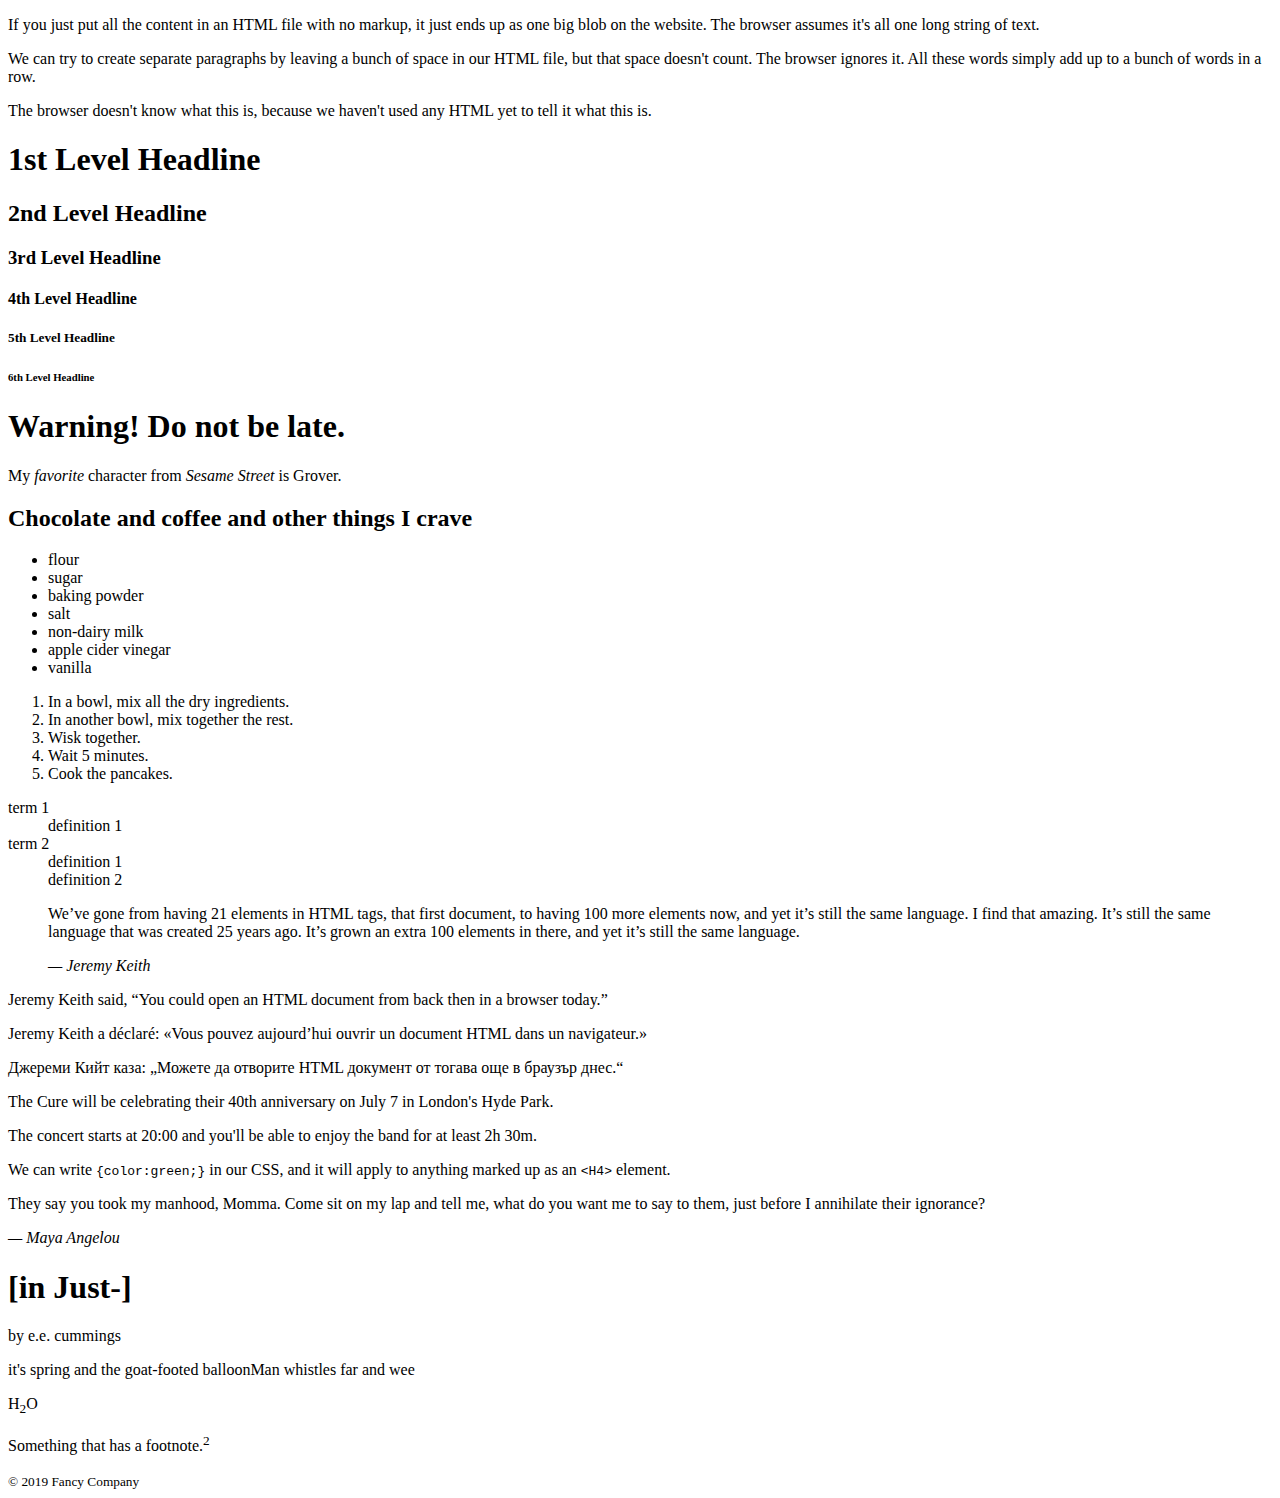
<file: 02_text/index.html>
<!DOCTYPE html>
<html lang="en">
  <head>
    <meta charset="UTF-8" />
    <meta http-equiv="X-UA-Compatible" content="IE=edge" />
    <meta name="viewport" content="width=device-width, initial-scale=1.0" />
    <title>HTML- Formatting text</title>
  </head>
  <body>
    <!-- Paragraphs -->
    <p>
      If you just put all the content in an HTML file with no markup, it just
      ends up as one big blob on the website. The browser assumes it's all one
      long string of text.
    </p>

    <p>
      We can try to create separate paragraphs by leaving a bunch of space in
      our HTML file, but that space doesn't count. The browser ignores it. All
      these words simply add up to a bunch of words in a row.
    </p>

    <p>
      The browser doesn't know what this is, because we haven't used any HTML
      yet to tell it what this is.
    </p>

    <!-- Headlines -->
    <h1>1st Level Headline</h1>
    <h2>2nd Level Headline</h2>
    <h3>3rd Level Headline</h3>
    <h4>4th Level Headline</h4>
    <h5>5th Level Headline</h5>
    <h6>6th Level Headline</h6>

    <!-- -->
    <h1><strong>Warning!</strong> Do not be late.</h1>
    <p>My <em>favorite</em> character from <i>Sesame Street</i> is Grover.</p>
    <h2><strong>Chocolate and coffee</strong> and other things I crave</h2>

    <!-- unordered list-->
    <ul>
      <li>flour</li>
      <li>sugar</li>
      <li>baking powder</li>
      <li>salt</li>
      <li>non-dairy milk</li>
      <li>apple cider vinegar</li>
      <li>vanilla</li>
    </ul>

    <!-- ordered list-->
    <ol>
      <li>In a bowl, mix all the dry ingredients.</li>
      <li>In another bowl, mix together the rest.</li>
      <li>Wisk together.</li>
      <li>Wait 5 minutes.</li>
      <li>Cook the pancakes.</li>
    </ol>

    <!-- definition list-->
    <dl>
      <dt>term 1</dt>
      <dd>definition 1</dd>

      <dt>term 2</dt>
      <dd>definition 1</dd>
      <dd>definition 2</dd>
    </dl>

    <!-- quotes-->
    <blockquote>
      <p>
        We’ve gone from having 21 elements in HTML tags, that first document, to
        having 100 more elements now, and yet it’s still the same language. I
        find that amazing. It’s still the same language that was created 25
        years ago. It’s grown an extra 100 elements in there, and yet it’s still
        the same language.
      </p>

      <cite>— Jeremy Keith</cite>
    </blockquote>

    <p>
      Jeremy Keith said,
      <q>You could open an HTML document from back then in a browser today.</q>
    </p>

    <p lang="fr">
      Jeremy Keith a déclaré:
      <q>Vous pouvez aujourd’hui ouvrir un document HTML dans un navigateur.</q>
    </p>

    <p lang="bg">
      Джереми Кийт каза:
      <q>Можете да отворите HTML документ от тогава още в браузър днес.</q>
    </p>

    <!-- dates -->
    <p>
      The Cure will be celebrating their 40th anniversary on
      <time datetime="2018-07-07">July 7</time> in London's Hyde Park.
    </p>

    <p>
      The concert starts at <time datetime="20:00">20:00</time> and you'll be
      able to enjoy the band for at least
      <time datetime="PT2H30M">2h 30m</time>.
    </p>

    <!-- pre code-->
    <p>
      We can write <code>{color:green;}</code> in our CSS, and it will apply to
      anything marked up as an <code>&lt;H4&gt;</code> element.
    </p>

    <p>
      They say you took my manhood, Momma. Come sit on my lap and tell me, what
      do you want me to say to them, just before I annihilate their ignorance?
    </p>

    <cite>— Maya Angelou</cite>

    <h1>[in Just-]</h1>
    <p>by e.e. cummings</p>

    it's spring and the goat-footed balloonMan whistles far and wee

    <!-- small text-->

    <p>H<sub>2</sub>O</p>

    <p>Something that has a footnote.<sup>2</sup></p>

    <small>© 2019 Fancy Company</small>
  </body>
</html>
</file>
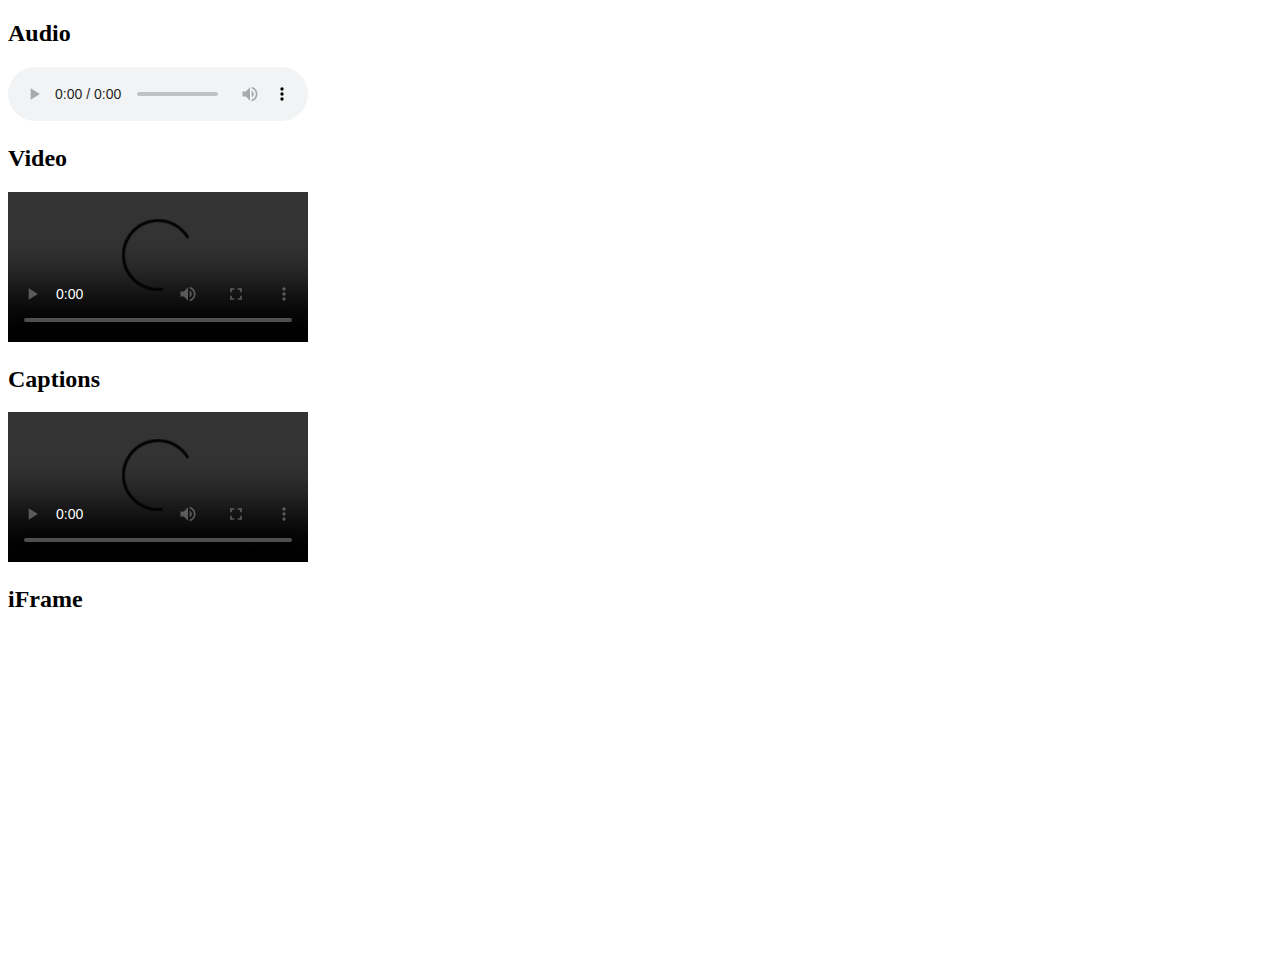
<file: 06_media/index.html>
<!DOCTYPE html>
<html lang="en">
  <head>
    <meta charset="UTF-8" />
    <meta http-equiv="X-UA-Compatible" content="IE=edge" />
    <meta name="viewport" content="width=device-width, initial-scale=1.0" />
    <title>Media</title>
  </head>
  <body>
    <div>
      <h2>Audio</h2>
      <audio controls>
        <source
          src="http://example.com/birds.ogg"
          type="audio/ogg; codec=opus"
        />
        <source
          src="https://s3-us-west-2.amazonaws.com/s.cdpn.io/10558/birds.mp3"
          type="audio/mpeg"
        />
        Sorry your browser doesn't not support audio.
      </audio>
    </div>

    <div>
      <h2>Video</h2>
      <video controls>
        <source
          src="https://s3-us-west-2.amazonaws.com/s.cdpn.io/10558/moonwalk.480p.vp9.webm"
          type="video/webm"
        />
        <source
          src="https://s3-us-west-2.amazonaws.com/s.cdpn.io/10558/moonwalk.480p.h264.mp4"
          type="video/mp4"
        />
      </video>
    </div>

    <div>
      <h2>Captions</h2>
      <video controls>
        <source
          src="https://s3-us-west-2.amazonaws.com/s.cdpn.io/10558/moonwalk.480p.vp9.webm"
          type="video/webm"
        />
        <source
          src="https://s3-us-west-2.amazonaws.com/s.cdpn.io/10558/moonwalk.480p.h264.mp4"
          type="video/mp4"
        />

        <track
          src="https://s3-us-west-2.amazonaws.com/s.cdpn.io/10558/moonwalk.vtt"
          kind="captions"
          label="English"
          srclang="en"
          default
        />

        <track
          src="https://s3-us-west-2.amazonaws.com/s.cdpn.io/10558/moonwalk.es-la.es.vtt"
          kind="subtitles"
          label="Español"
          srclang="es"
        />

        <p>
          This would be a video of a moonwalk, if your device supported playing
          this video.
        </p>
      </video>
    </div>

    <div>
      <h2>iFrame</h2>
      <iframe
        width="560"
        height="315"
        src="https://www.youtube.com/embed/0Gr1XSyxZy0"
        title="YouTube video player"
        frameborder="0"
        allow="accelerometer; autoplay; clipboard-write; encrypted-media; gyroscope; picture-in-picture"
        allowfullscreen
      ></iframe>
    </div>
  </body>
</html>
</file>
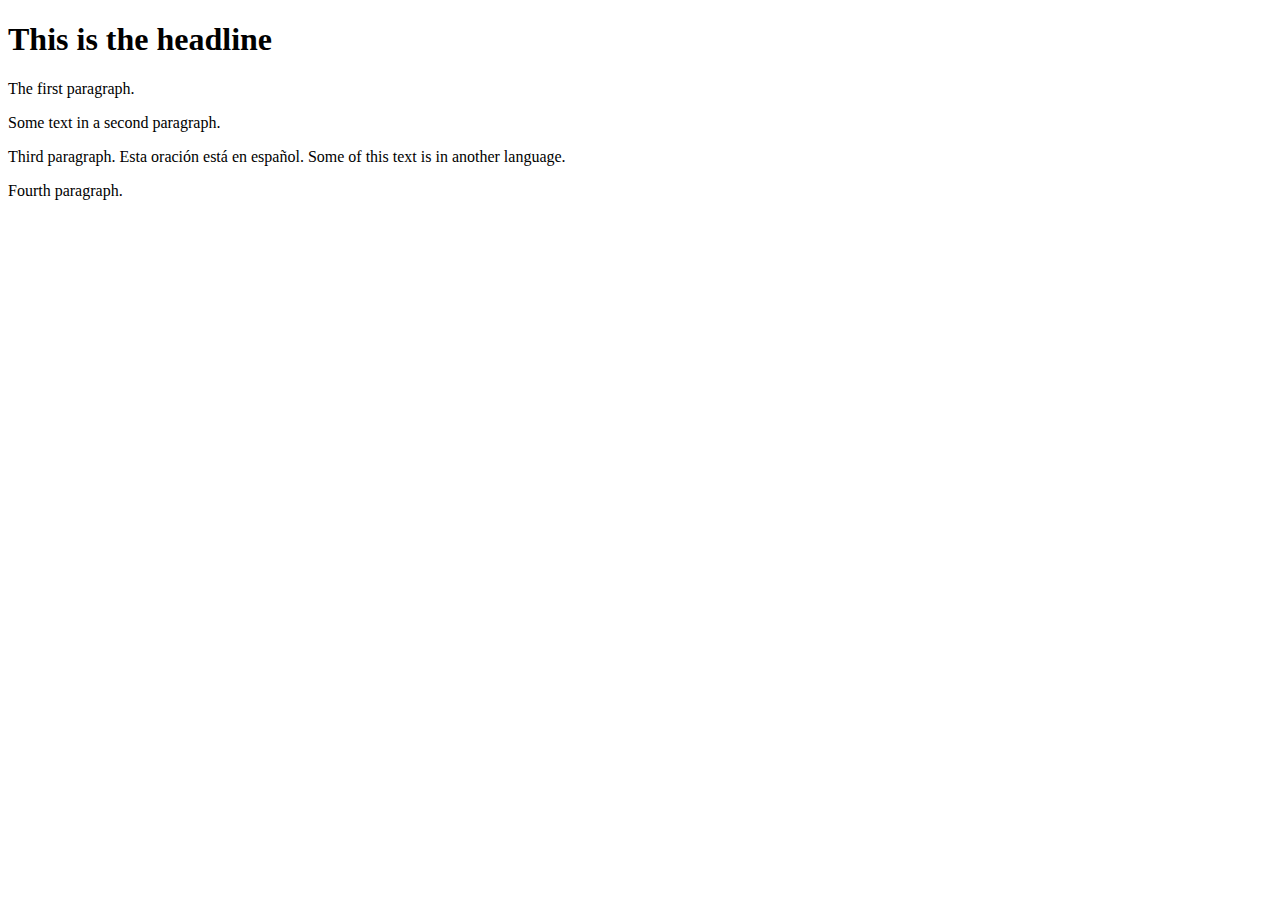
<file: 07_content/index.html>
<!DOCTYPE html>
<html lang="en-US" dir="ltr">
  <head>
    <meta charset="UTF-8" />
    <meta http-equiv="X-UA-Compatible" content="IE=edge" />
    <meta name="viewport" content="width=device-width, initial-scale=1.0" />

    <title>Identify content</title>
  </head>

  <body>
    <article lang="en">
      <h1>This is the headline</h1>
      <div class="box">
        <p>The first paragraph.</p>
        <p>Some text in a second paragraph.</p>
        <p>
          Third paragraph.
          <span lang="es" class="bilingual">Esta oración está en español.</span>
          Some of this text is in another language.
        </p>
        <p>Fourth paragraph.</p>
      </div>
    </article>
  </body>
</html>
</file>
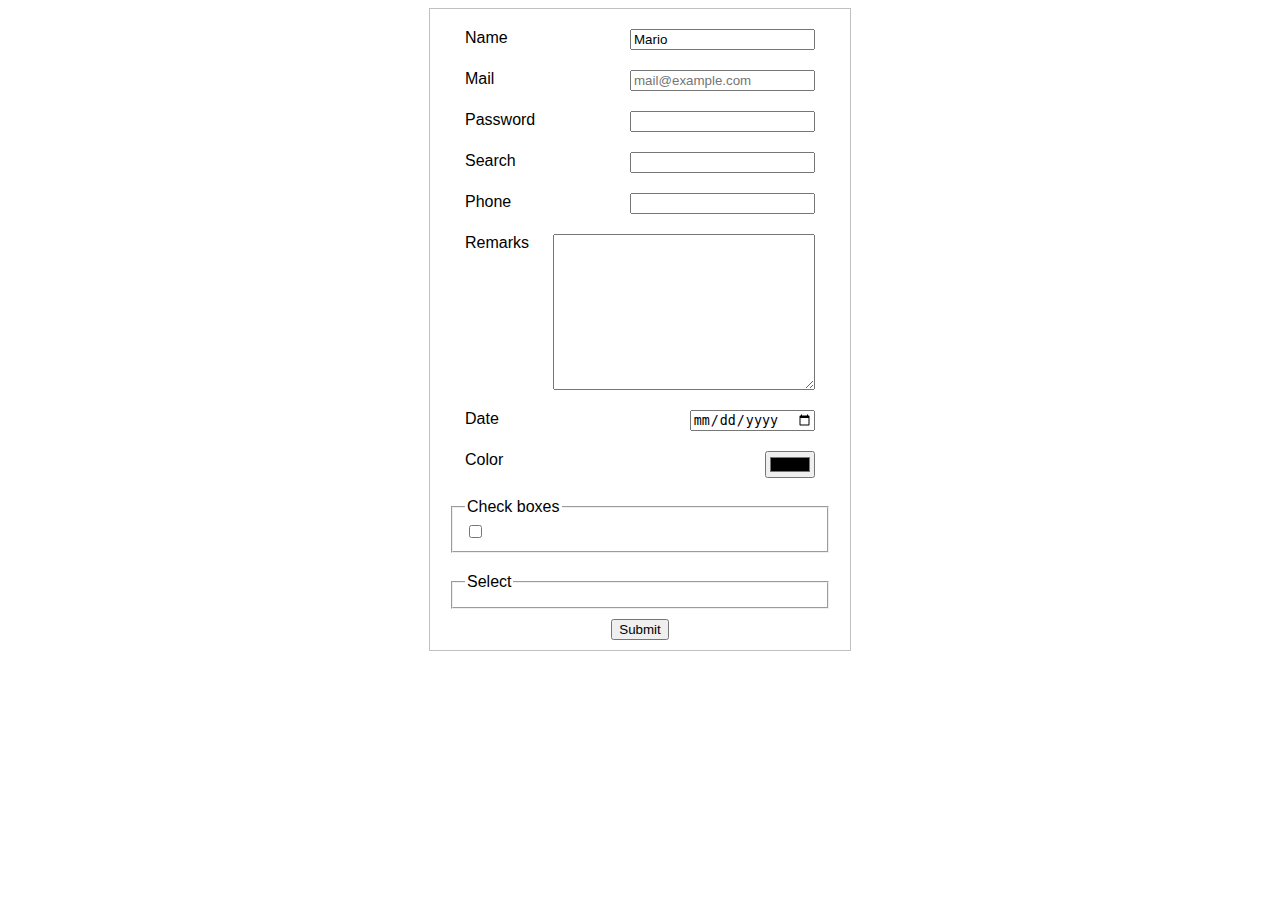
<file: 09_form/index.html>
<!DOCTYPE html>
<html lang="en">
  <head>
    <meta charset="UTF-8" />
    <meta http-equiv="X-UA-Compatible" content="IE=edge" />
    <meta name="viewport" content="width=device-width, initial-scale=1.0" />

    <link rel="stylesheet" href="style.css" />

    <title>Forms</title>
  </head>
  <body>
    <form action="success.html" method="get" class="container">
      <div class="item">
        <label for="name">Name</label>
        <input type="text" id="name" name="name" value="Mario" />
      </div>

      <div class="item">
        <label for="email">Mail</label>
        <input
          type="email"
          id="email"
          name="email"
          required
          placeholder="mail@example.com"
        />
      </div>

      <div class="item">
        <label for="password">Password</label>
        <input type="password" name="password" id="password" />
      </div>

      <div class="item">
        <label for="search">Search</label>
        <input type="search" name="search" id="search" />
      </div>

      <div class="item">
        <label for="phone">Phone</label>
        <input type="tel" name="phone" id="phone" />
      </div>

      <div class="item">
        <label for="remarks">Remarks</label>
        <textarea name="remarks" id="remarks" cols="30" rows="10"></textarea>
      </div>

      <div class="item">
        <label for="date">Date</label>
        <input type="date" name="date" id="date" />
      </div>

      <div class="item">
        <label for="color">Color</label>
        <input type="color" name="color" id="color" />
      </div>

      <fieldset class="item">
        <legend>Check boxes</legend>
        <input type="checkbox" name="c1" id="c1" />
      </fieldset>

      <fieldset class="item">
        <legend>Select</legend>
      </fieldset>

      <button type="submit">Submit</button>
    </form>
  </body>
</html>
</file>
<file: 09_form/style.css>
body {
  font-family: Arial, Helvetica, sans-serif;
}

.container {
  display: flex;
  flex-direction: column;
  align-items: center;
  border: 1px solid silver;
  width: 400px;
  margin-left: auto;
  margin-right: auto;
  padding: 10px;
}

.item {
  display: flex;
  justify-content: space-between;
  flex: 1;
  margin: 10px;
  width: 350px;
}
</file>
